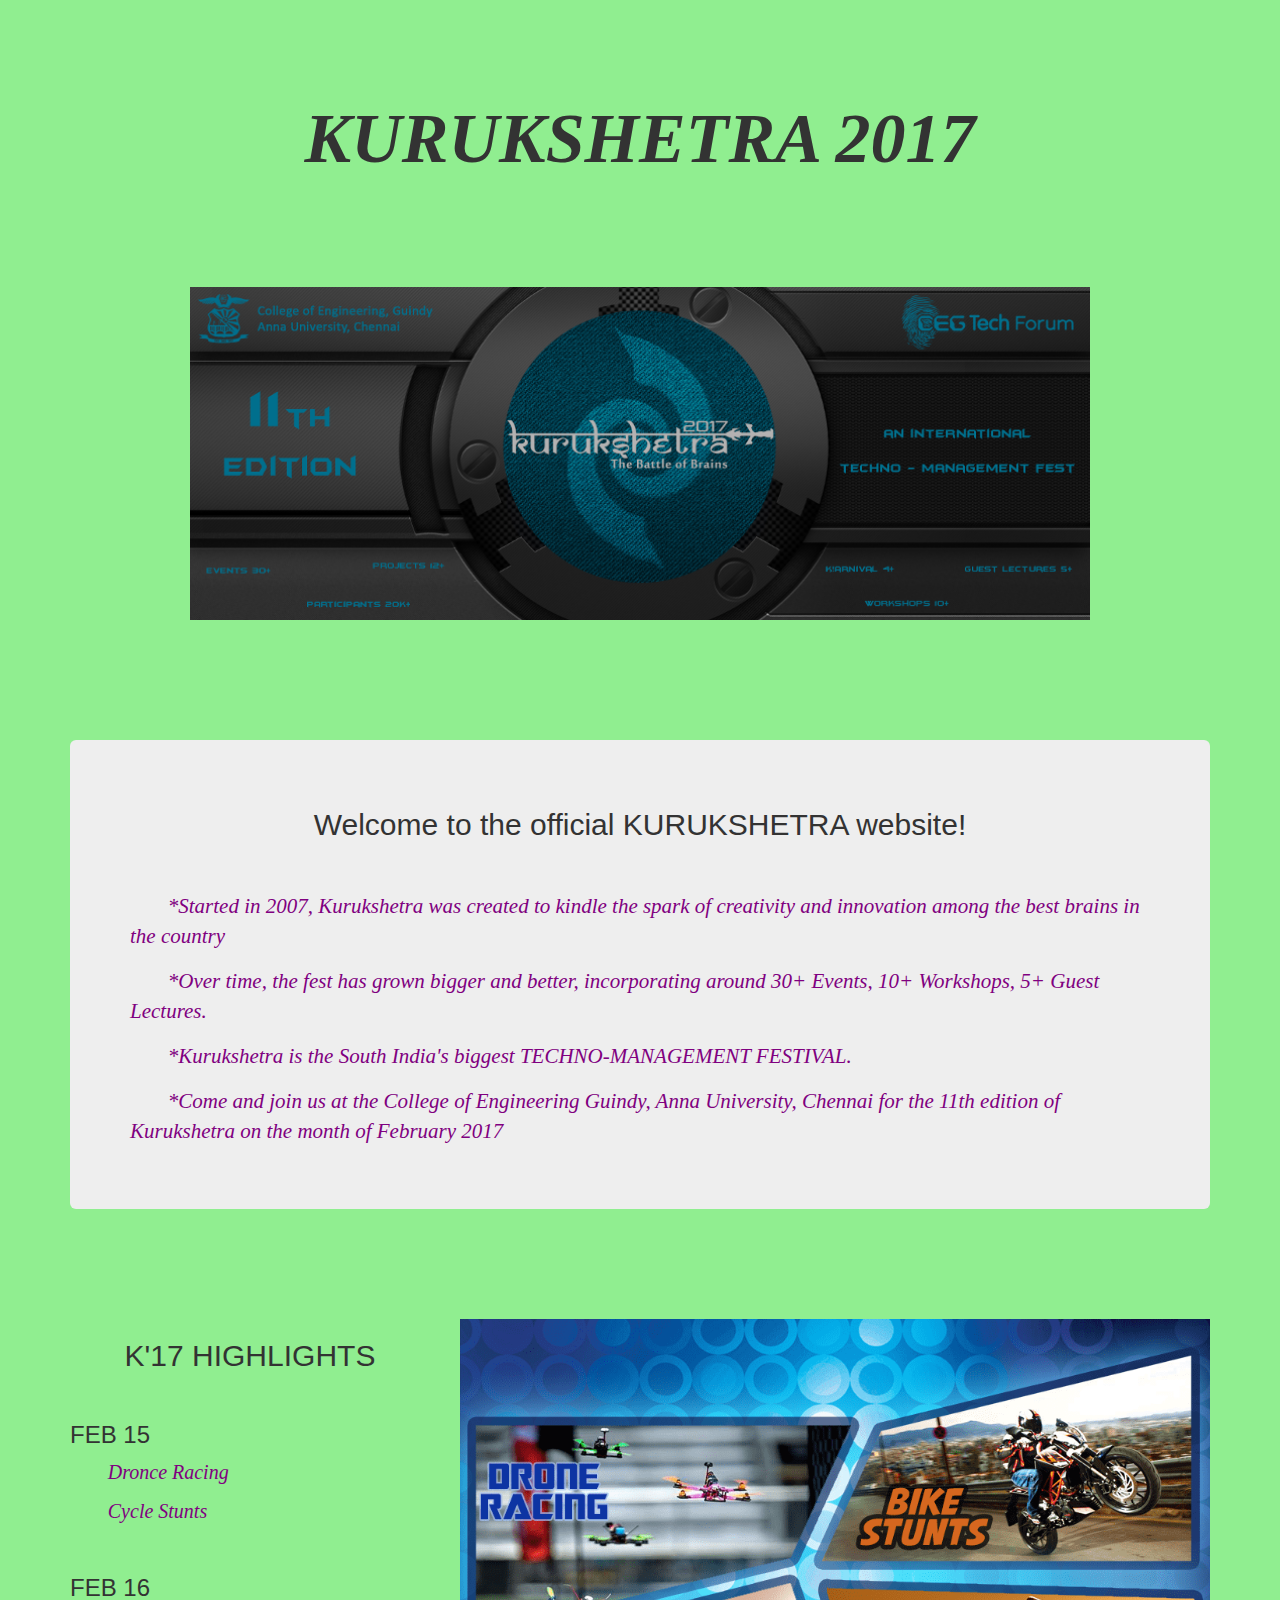
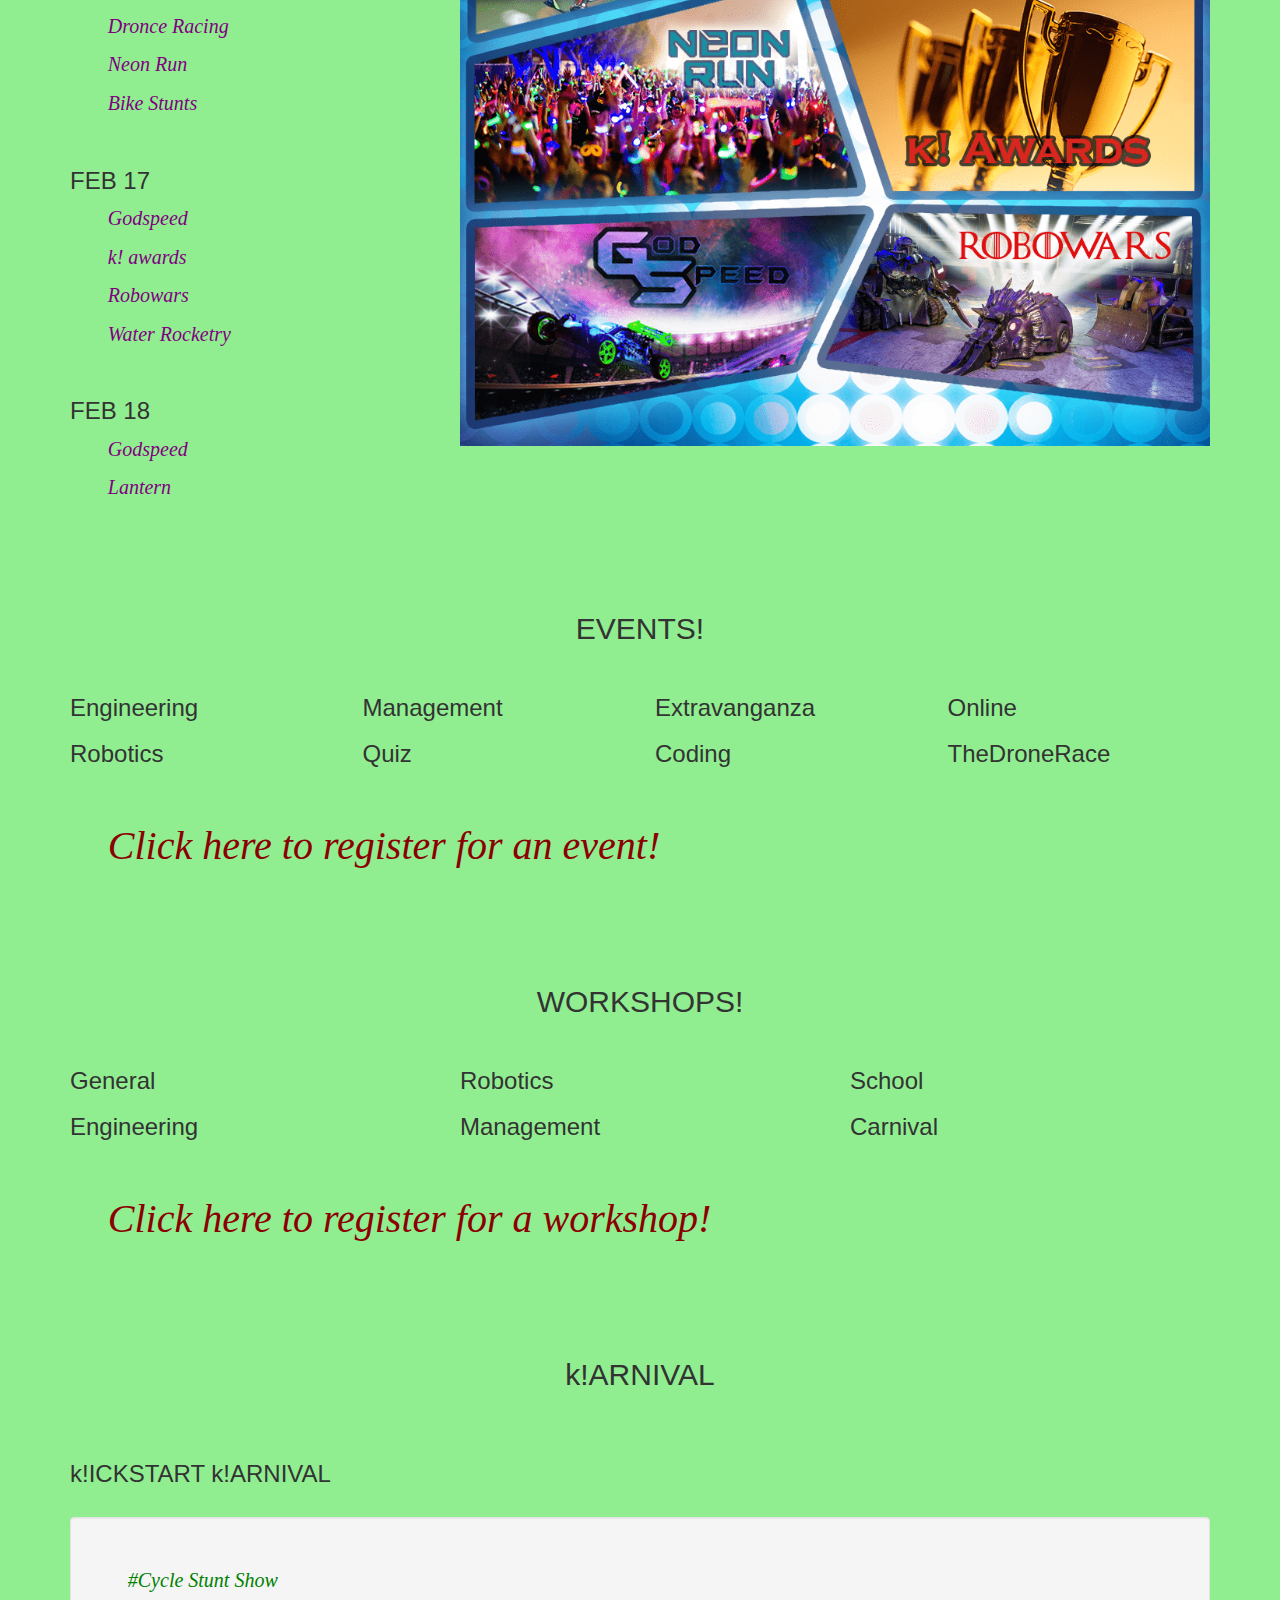
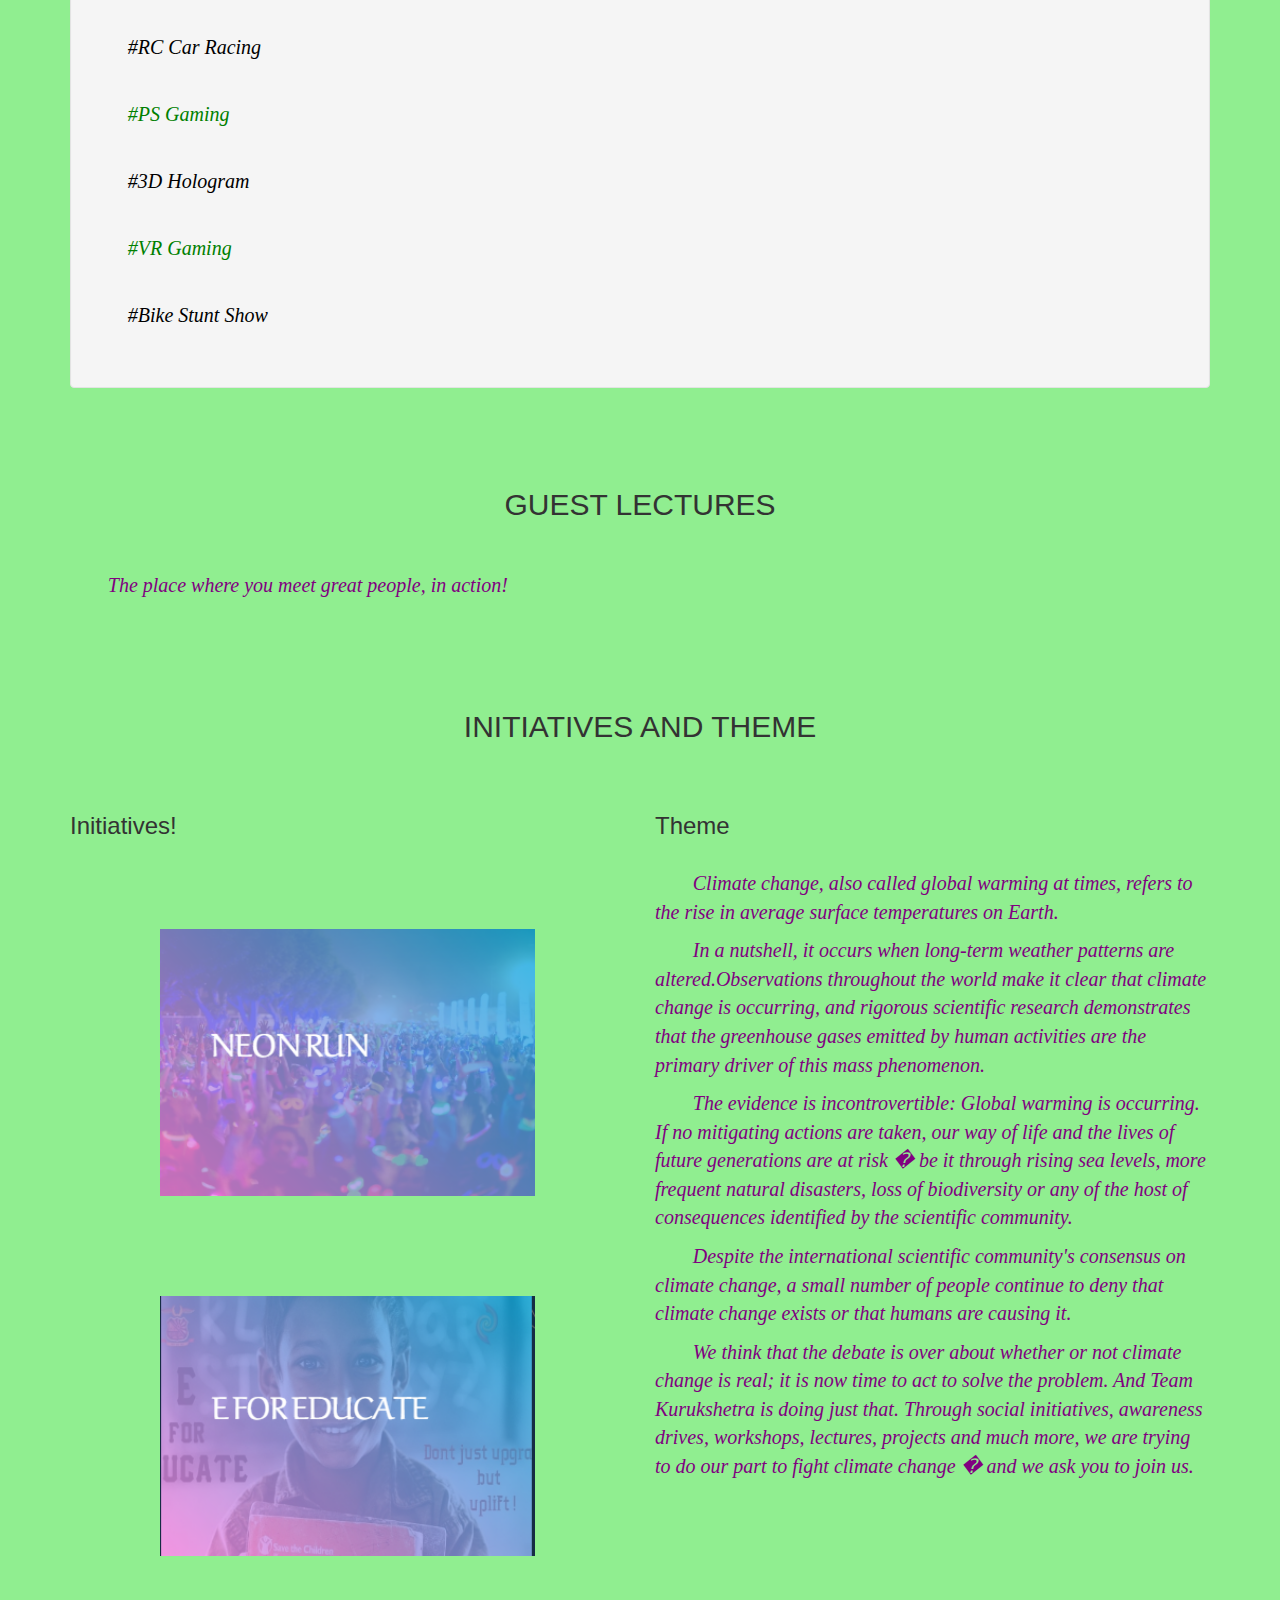
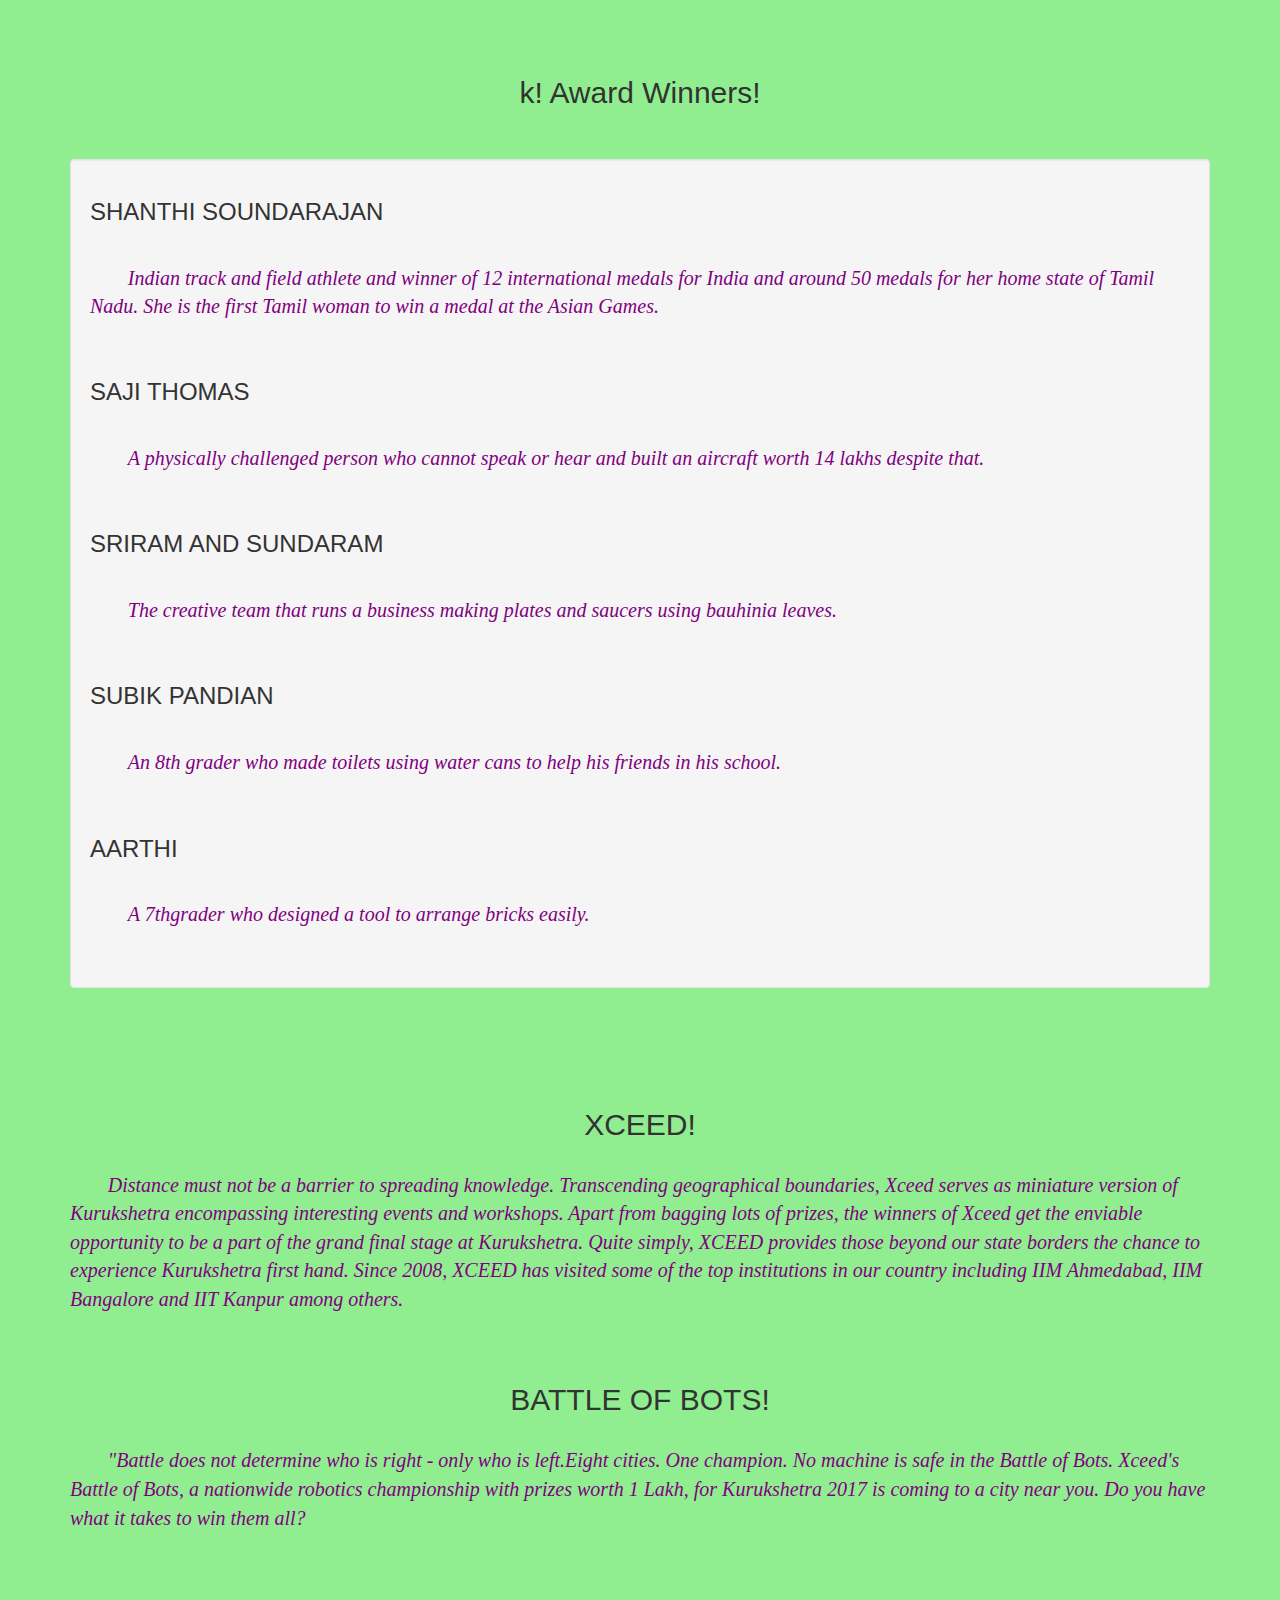
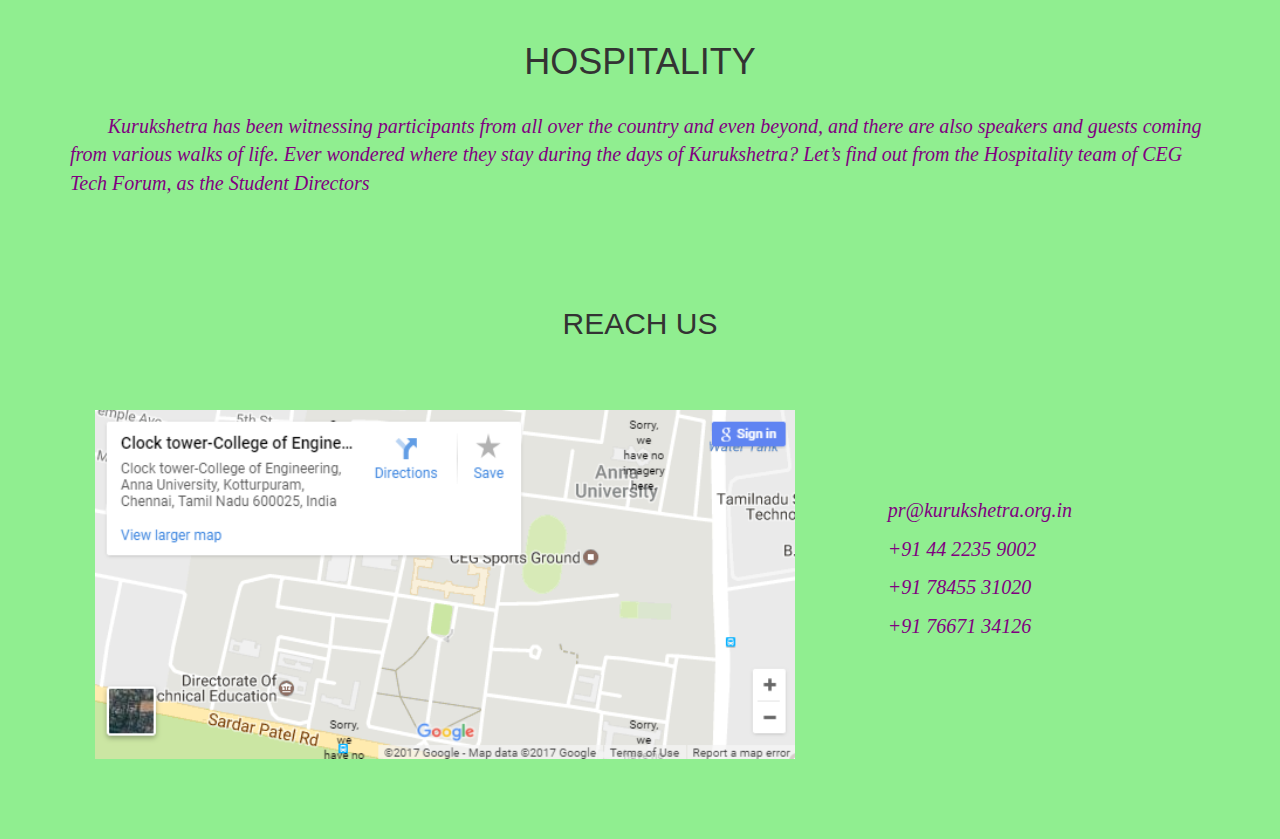
<file: index.html>
<!DOCTYPE html>
<html>
  <head>
    <link href="css/bootstrap.css" rel="stylesheet" type="text/css">
    <link href="css/styles.css" rel="stylesheet" type="text/css">
    <script src="js/jquery-3.2.1.js"></script>
    <script src="js/scripts.js"></script>
    <title>Kurukshetra'17</title>
  </head>
  <body>
    <div class="container">
      <br><br><br><br>
      <h1 class="style">KURUKSHETRA 2017</h1>
      <br><br><br><br><br>
      <img src="img/klogo.png" alt="k! logo">
      <br><br><br><br><br><br>
      <div class="jumbotron">
        <h2>Welcome to the official KURUKSHETRA website!</h2><br><br>
        <p>*Started in 2007, Kurukshetra was created to kindle the spark of creativity and innovation among the best brains in the country</p>
        <p>*Over time, the fest has grown bigger and better, incorporating around 30+ Events, 10+ Workshops, 5+ Guest Lectures.</p>
        <p>*Kurukshetra is the South India's biggest TECHNO-MANAGEMENT FESTIVAL.</p>
        <p>*Come and join us at the College of Engineering Guindy, Anna University, Chennai for the 11th edition of Kurukshetra on the month of February 2017</p>
      </div>
      <br><br><br><br>

      <div class="row">
        <div class="col-md-4">
          <h2>K'17 HIGHLIGHTS</h2><br>
          <h3>FEB 15</h3>
          <div class="f15">
            <p>Dronce Racing</p>
            <p>Cycle Stunts</p>
          </div><br>
          <h3>FEB 16</h3>
          <div class="f16">
            <p>Dronce Racing</p>
            <p>Neon Run</p>
            <p>Bike Stunts</p>
          </div><br>
          <h3>FEB 17</h3>
          <div class="f17">
            <p>Godspeed</p>
            <p>k! awards</p>
            <p>Robowars</p>
            <p>Water Rocketry</p>
          </div><br>
          <h3>FEB 18</h3>
          <div class="f18">
            <p>Godspeed</p>
            <p>Lantern</p>
          </div>
        </div>

        <div class="col-md-8">
          <img class="img2" src="img/k.png" alt="highlights of k'17">
        </div>
      </div>
      <br>
      <br>
      <br>
      <br>

      <h2>EVENTS!</h2><br>
      <div class="row">
        <div class="col-md-3">
          <h3>Engineering</h3>
          <h3>Robotics</h3>
        </div>
        <div class="col-md-3">
          <h3>Management</h3>
          <h3>Quiz</h3>
        </div>
        <div class="col-md-3">
          <h3>Extravanganza</h3>
          <h3>Coding</h3>
        </div>
        <div class="col-md-3">
          <h3>Online</h3>
          <h3>TheDroneRace</h3>
        </div>
      </div>
      <br><br>
      <p><a href="events.html">Click here to register for an event!</a></p>
      <br>
      <br>
      <br>
      <br>

      <h2>WORKSHOPS!</h2><br>
      <div class="row">
        <div class="col-md-4">
          <h3>General</h3>
          <h3>Engineering</h3>
        </div>
        <div class="col-md-4">
          <h3>Robotics</h3>
          <h3>Management</h3>
        </div>
        <div class="col-md-4">
          <h3>School</h3>
          <h3>Carnival</h3>
        </div>
      </div>
      <br><br>
      <p><a href="workshops.html">Click here to register for a workshop!</a></p>
      <br>
      <br>
      <br>
      <br>

      <h2>k!ARNIVAL</h2>
      <br><br>
      <h3>k!ICKSTART k!ARNIVAL</h3>
      <br>
      <div class="well"><br>
        <div class="cs-hide">
          <p><span class="click1"> #Cycle Stunt Show </span></p>
        </div>
        <div class="cs-show">
          <p><span class="click1"> #Cycle Stunt Show </span></p>
          <p>Motorcycle stunt riding, often referred to as stunting, is a motorcycle sport characterized by stunts involving acrobatic maneuvering of the motorcycle and sometimes the rider. Common maneuvers in stunt riding include wheelies, stoppies, and burnouts.</p>
        </div>
        <br>

        <div class="rc-hide">
          <p><span class="click2"> #RC Car Racing </span></p>
        </div>
        <div class="rc-show">
          <p><span class="click2"> #RC Car Racing </span></p>
          <p>Radio controlled (or R/C) cars are battery/gas-powered model cars or trucks that can be controlled from a distance using a specialized transmitter or remote. The term "R/C" has been used to mean both "remote controlled" and "radio controlled", where "remote controlled" includes vehicles that are connected to their controller by a wire, but common use of "R/C" today usually refers to vehicles controlled by a radio-frequency link. This article focuses on radio-controlled vehicles only.</p>
        </div>
        <br>

        <div class="ps-hide">
          <p><span class="click3"> #PS Gaming </span></p>
        </div>
        <div class="ps-show">
          <p><span class="click3"> #PS Gaming </span></p>
          <p>PlayStation is a gaming brand that consists of four home video game consoles, as well as a media center, an online service, a line of controllers, two handhelds and a phone, as well as multiple magazines.</p>
        </div>
        <br>

        <div class="ho-hide">
          <p><span class="click4"> #3D Hologram </span></p>
        </div>
        <div class="ho-show">
          <p><span class="click4"> #3D Hologram </span></p>
          <p>a hologram is a photographic recording of a light field, rather than of an image formed by a lens, and it is used to display a fully three-dimensional image of the holographed subject, which is seen without the aid of special glasses or other intermediate optics.</p>
        </div>
        <br>

        <div class="vr-hide">
          <p><span class="click5"> #VR Gaming </span></p>
        </div>
        <div class="vr-show">
          <p><span class="click5"> #VR Gaming </span></p>
          <p>Virtual reality (VR) typically refers to computer technologies that use virtual reality headsets, sometimes in combination with physical spaces or multi-projected environments, to generate realistic images, sounds and other sensations that simulates a user's physical presence in a virtual or imaginary environment.</p>
        </div>
        <br>


        <div class="bs-hide">
          <p><span class="click6"> #Bike Stunt Show </span></p>
        </div>
        <div class="bs-show">
          <p><span class="click6"> #Bike Stunt Show </span></p>
          <p>A basic wheelie is the lifting of the front of the motorcycle off the ground by means of either power or use of clutching.The "circle" is a wheelie performed traveling entirely within a circle, which is very difficult to do</p>
        </div>
        <br>

      </div>
      <br>
      <br>
      <br>

      <h2>GUEST LECTURES</h2>
      <br><br>
      <p>The place where you meet great people, in action!</p>
      <br><br>
      <br><br>

      <h2>INITIATIVES AND THEME</h2>
      <br><br>
      <div class="row">
        <div class="col-md-6">
          <h3>Initiatives!</h3>
          <br><br><br><br>
          <img src="img/neon.png" class="img1" alt="neon run">
          <br><br><br><br><br>
          <img src="img/e.png" class="img1" alt="e for educate">
          <br>
        </div>

        <div class="col-md-6">
          <h3>Theme</h3>
          <br>
          <p>Climate change, also called global warming at times, refers to the rise in average surface temperatures on Earth.</p>
          <p>In a nutshell, it occurs when long-term weather patterns are altered.Observations throughout the world make it clear that climate change is occurring, and rigorous scientific research demonstrates that the greenhouse gases emitted by human activities are the primary driver of this mass phenomenon.</p>
          <p>The evidence is incontrovertible: Global warming is occurring. If no mitigating actions are taken, our way of life and the lives of future generations are at risk � be it through rising sea levels, more frequent natural disasters, loss of biodiversity or any of the host of consequences identified by the scientific community.</p>
          <p>Despite the international scientific community's consensus on climate change, a small number of people continue to deny that climate change exists or that humans are causing it. </p>
          <p>We think that the debate is over about whether or not climate change is real; it is now time to act to solve the problem. And Team Kurukshetra is doing just that. Through social initiatives, awareness drives, workshops, lectures, projects and much more, we are trying to do our part to fight climate change � and we ask you to join us.</p>
       </div>
     </div>
     <br><br>
     <br><br>

     <h2>k! Award Winners!</h2><br><br>
     <div class="well">
       <h3>SHANTHI SOUNDARAJAN</h3><br>
       <p>Indian track and field athlete and winner of 12 international medals for India and around 50 medals for her home state of Tamil Nadu. She is the first Tamil woman to win a medal at the Asian Games.</p><br>
       <h3>SAJI THOMAS</h3><br>
       <p>A physically challenged person who cannot speak or hear and built an aircraft worth 14 lakhs despite that.</p><br>
       <h3>SRIRAM AND SUNDARAM</h3><br>
       <p>The creative team that runs a business making plates and saucers using bauhinia leaves.</p><br>
       <h3>SUBIK PANDIAN</h3><br>
       <p>An 8th grader who made toilets using water cans to help his friends in his school.</p><br>
       <h3>AARTHI</h3><br>
       <p>A 7thgrader who designed a tool to arrange bricks easily.</p><br>
     </div>
     <br>
     <br>
     <br>
     <br>

     <h2>XCEED!</h2><br>
     <p>Distance must not be a barrier to spreading knowledge. Transcending geographical boundaries, Xceed serves as miniature version of Kurukshetra encompassing interesting events and workshops. Apart from bagging lots of prizes, the winners of Xceed get the enviable opportunity to be a part of the grand final stage at Kurukshetra. Quite simply, XCEED provides those beyond our state borders the chance to experience Kurukshetra first hand. Since 2008, XCEED has visited some of the top institutions in our country including IIM Ahmedabad, IIM Bangalore and IIT Kanpur among others.</p>
     <br><br>
     <h2>BATTLE OF BOTS!</h2><br>
     <p>"Battle does not determine who is right - only who is left.Eight cities. One champion. No machine is safe in the Battle of Bots. Xceed's Battle of Bots, a nationwide robotics championship with prizes worth 1 Lakh, for Kurukshetra 2017 is coming to a city near you. Do you have what it takes to win them all? </p>
     <br><br>
     <br><br>

     <h1>HOSPITALITY</h1><br>
     <p>Kurukshetra has been witnessing participants from all over the country and even beyond, and there are also speakers and guests coming from various walks of life. Ever wondered where they stay during the days of Kurukshetra? Let’s find out from the Hospitality team of CEG Tech Forum, as the Student Directors</p>
     <br><br>
     <br><br>

     <h2>REACH US</h2><br><br><br>
     <div class="row">
       <div class="col-md-8">
         <img class="img3" src="img/reach.png" alt="location">
       </div>
       <div class="col-md-4">
         <div class="contact">
           <br><br><br>
           <p>pr@kurukshetra.org.in</p>
           <p>+91 44 2235 9002</p>
           <p>+91 78455 31020</p>
           <p>+91 76671 34126</p>
         </div>
       </div>
     </div>
     <br><br><br><br>
</file>
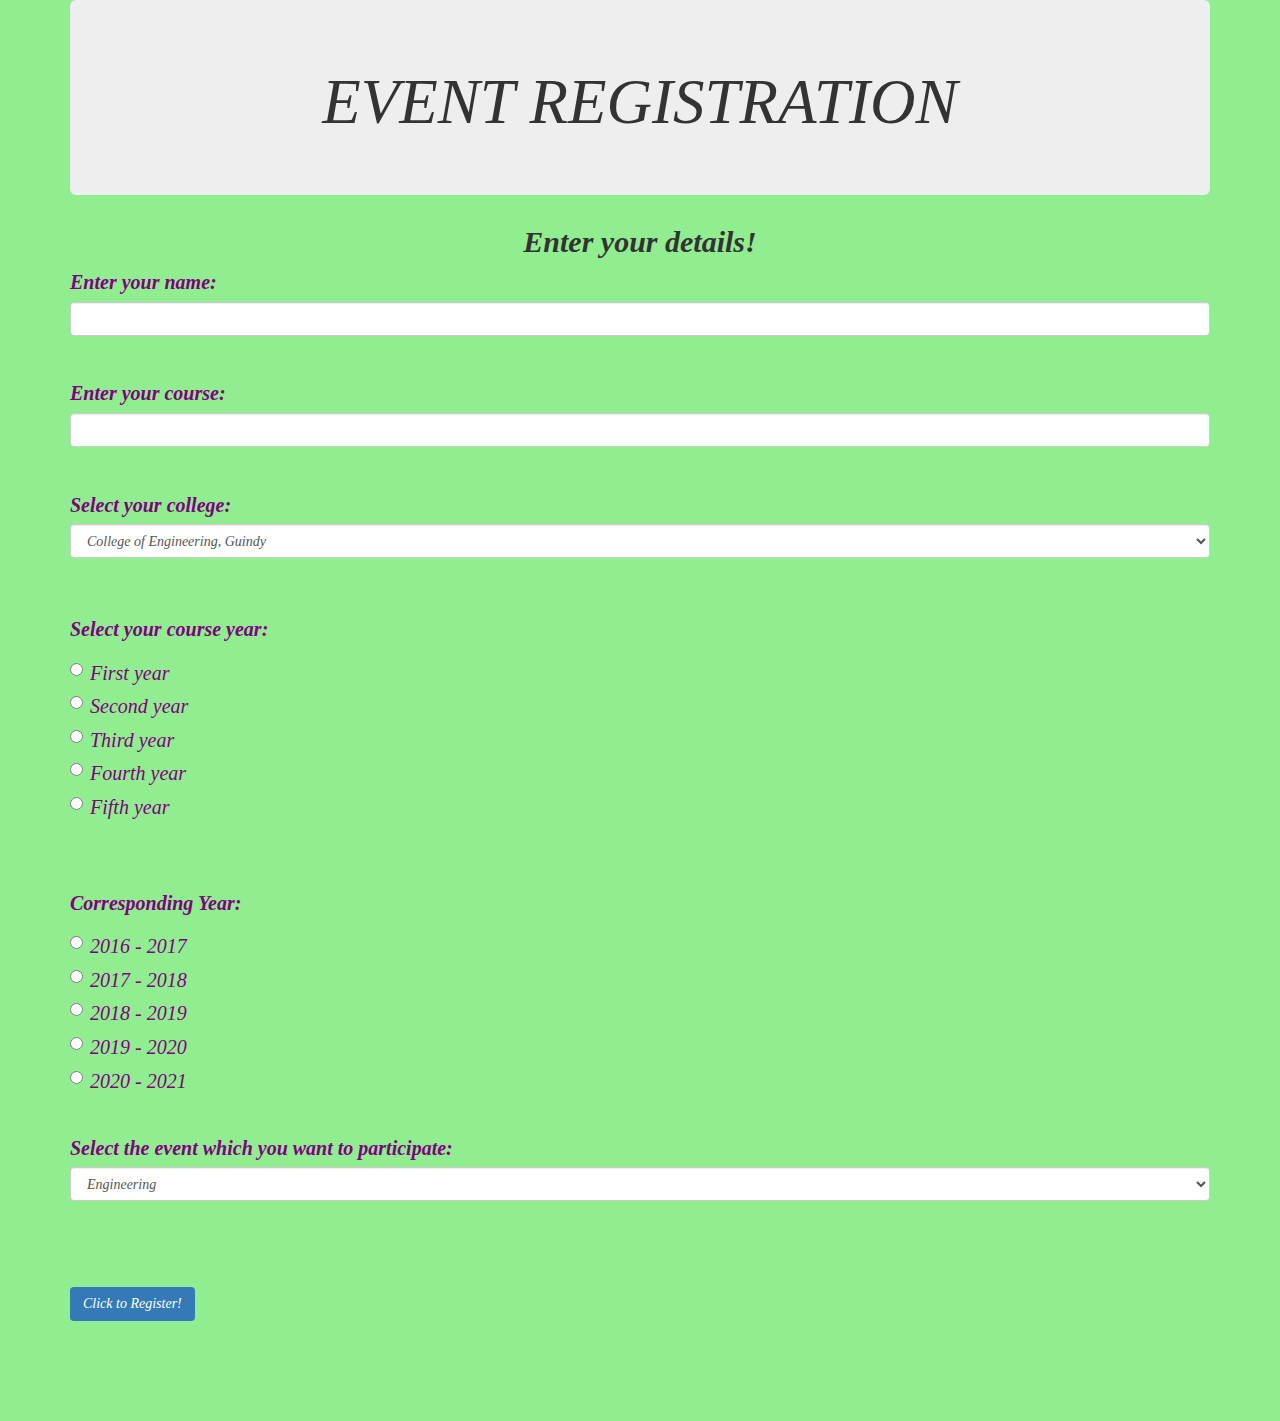
<file: events.html>
<!DOCTYPE html>
<html>
  <head>
    <link href="css/bootstrap.css" rel="stylesheet" type="text/css">
    <link href="css/styles1.css" rel="stylesheet" type="text/css">
    <script src="js/jquery-3.2.1.js"></script>
    <script src="js/scripts1.js"></script>
    <title>Event Registration</title>
  </head>
  <body>
    <div class="container">
      <div class="jumbotron">
        <h1>EVENT REGISTRATION</h1>
      </div>
      <h2><strong>Enter your details!</strong></h2>
        <div>
          <form id="formOne">

            <div class="form-group">
              <label for="name">Enter your name:</label>
              <input type="name" class="form-control" id="name">
            </div><br>

            <div class="form-group">
              <label for="name">Enter your course:</label>
              <input type="name" class="form-control" id="course">
            </div><br>

            <label for="college">Select your college:</label>
            <select class="form-control" id="college">
              <option value="ceg">College of Engineering, Guindy</option>
              <option value="act">Azhagappa College of Technology</option>
              <option value="sap">School of Architecture and Planning</option>
              <option value="others">Others</option>
            </select>
            <br><br>

            <label for="year">Select your course year:</label>
            <div class="radio">
              <label>
              <input type="radio" name="year" value="first">
               First year
              </label>
            </div>
            <div class="radio">
              <label>
              <input type="radio" name="year" value="second">
               Second year
              </label>
            </div>
            <div class="radio">
              <label>
              <input type="radio" name="year" value="third">
               Third year
              </label>
            </div>
            <div class="radio">
              <label>
              <input type="radio" name="year" value="fourth">
               Fourth year
              </label>
            </div>
            <div class="radio">
              <label>
              <input type="radio" name="year" value="fifth">
               Fifth year
              </label>
            </div>

            <br><br>
            <label for="cyear">Corresponding Year:</label>
            <div class="radio">
              <label>
              <input type="radio" name="interval" value="2016 - 2017">
               2016 - 2017
              </label>
            </div>
            <div class="radio">
              <label>
              <input type="radio" name="interval" value="2017 - 2018">
               2017 - 2018
              </label>
            </div>
            <div class="radio">
              <label>
              <input type="radio" name="interval" value="2018 - 2019">
               2018 - 2019
              </label>
            </div>
            <div class="radio">
              <label>
              <input type="radio" name="interval" value="2019 - 2020">
               2019 - 2020
              </label>
            </div>
            <div class="radio">
              <label>
              <input type="radio" name="interval" value="2020 - 2021">
               2020 - 2021
              </label>
            </div><br>

            <label for="college">Select the event which you want to participate:</label>
            <select class="form-control" id="event">
              <option value="Engineering">Engineering</option>
              <option value="Robotics">Robotics</option>
              <option value="Management">Management</option>
              <option value="Quiz">Quiz</option>
              <option value="Extravanganza">Extravanganza</option>
              <option value="Coding">Coding</option>
              <option value="Online">Online</option>
              <option value="TheDroneRace">TheDroneRace</option>
            </select>
            <br><br><br>

            <button type=submit class="btn bg-primary">Click to Register!</button>
          </form>
        </div><br><br>

        <div class="price">
          <h4>The registration amount for this event is: <span id="result"></span></h4><br><br>
          <p>YOUR NAME           :<span class="name1"></span></p>
          <p>YOUR COURSE         :<span class="course1"></span></p>
          <p>YOUR COLLEGE        :<span class="college1"></span></p>
          <p>COURSE YEAR         :<span class="year1"></span></p>
          <p>CORRESPONDING YEAR  :<span class="interval1"></span></p>
          <p>PARTICIPATING EVENT :<span class="events"></span></p>
        </div>
        <br><br><br>

    </div>
  </body>
</html>
</file>
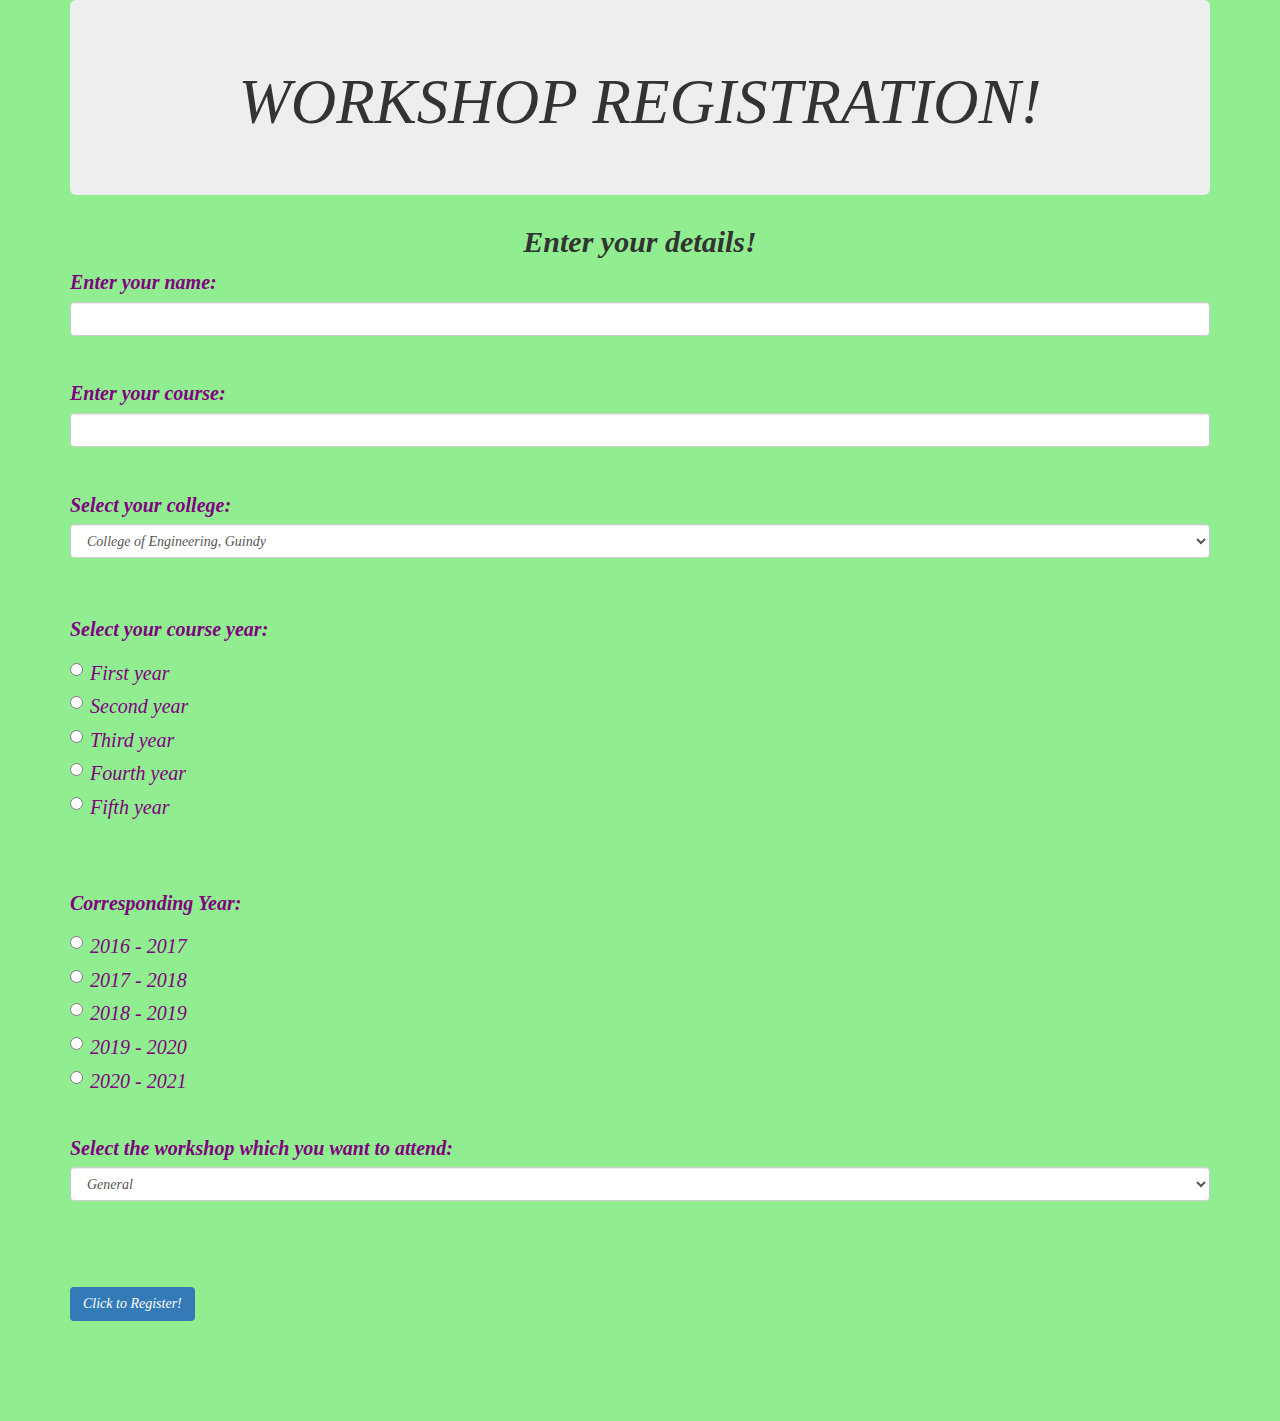
<file: workshops.html>
<!DOCTYPE html>
<html>
  <head>
    <link href="css/bootstrap.css" rel="stylesheet" type="text/css">
    <link href="css/styles2.css" rel="stylesheet" type="text/css">
    <script src="js/jquery-3.2.1.js"></script>
    <script src="js/scripts2.js"></script>
    <title>Workshop Registration</title>
  </head>
  <body>
    <div class="container">
      <div class="jumbotron">
        <h1>WORKSHOP REGISTRATION!</h1>
      </div>
      <h2><strong>Enter your details!</strong></h2>
        <div>
          <form id="formOne">

            <div class="form-group">
              <label for="name">Enter your name:</label>
              <input type="name" class="form-control" id="name">
            </div><br>

            <div class="form-group">
              <label for="name">Enter your course:</label>
              <input type="name" class="form-control" id="course">
            </div><br>

            <label for="college">Select your college:</label>
            <select class="form-control" id="college">
              <option value="ceg">College of Engineering, Guindy</option>
              <option value="act">Azhagappa College of Technology</option>
              <option value="sap">School of Architecture and Planning</option>
              <option value="others">Others</option>
            </select>
            <br><br>

            <label for="year">Select your course year:</label>
            <div class="radio">
              <label>
              <input type="radio" name="year" value="first">
               First year
              </label>
            </div>
            <div class="radio">
              <label>
              <input type="radio" name="year" value="second">
               Second year
              </label>
            </div>
            <div class="radio">
              <label>
              <input type="radio" name="year" value="third">
               Third year
              </label>
            </div>
            <div class="radio">
              <label>
              <input type="radio" name="year" value="fourth">
               Fourth year
              </label>
            </div>
            <div class="radio">
              <label>
              <input type="radio" name="year" value="fifth">
               Fifth year
              </label>
            </div>

            <br><br>
            <label for="cyear">Corresponding Year:</label>
            <div class="radio">
              <label>
              <input type="radio" name="interval" value="2016 - 2017">
               2016 - 2017
              </label>
            </div>
            <div class="radio">
              <label>
              <input type="radio" name="interval" value="2017 - 2018">
               2017 - 2018
              </label>
            </div>
            <div class="radio">
              <label>
              <input type="radio" name="interval" value="2018 - 2019">
               2018 - 2019
              </label>
            </div>
            <div class="radio">
              <label>
              <input type="radio" name="interval" value="2019 - 2020">
               2019 - 2020
              </label>
            </div>
            <div class="radio">
              <label>
              <input type="radio" name="interval" value="2020 - 2021">
               2020 - 2021
              </label>
            </div><br>

            <label for="college">Select the workshop which you want to attend:</label>
            <select class="form-control" id="event">
              <option value="General">General</option>
              <option value="Engineering">Engineering</option>
              <option value="Robotics">Robotics</option>
              <option value="Management">Management</option>
              <option value="School">School</option>
              <option value="Carnival">Carnival</option>
            </select>
            <br><br><br>

            <button type=submit class="btn bg-primary">Click to Register!</button>
          </form>
        </div><br><br>

        <div class="price">
          <h4>The registration amount for this event is: <span id="result"></span></h4><br><br>
          <p>YOUR NAME           :<span class="name1"></span></p>
          <p>YOUR COURSE         :<span class="course1"></span></p>
          <p>YOUR COLLEGE        :<span class="college1"></span></p>
          <p>COURSE YEAR         :<span class="year1"></span></p>
          <p>CORRESPONDING YEAR  :<span class="interval1"></span></p>
          <p>ATTENDING WORKSHOP  :<span class="events"></span></p>
        </div>
        <br><br><br>

    </div>
  </body>
</html>
</file>
<file: css/styles.css>
img {
  width: 900px;
  margin: auto;
  display: block;
}

.img2 {
  width: 750px;
}

.f15, .f16, .f17, .f18, {
  text-indent: 1cm;
}

.style {
  font-size: 70px;
  font-style: italic;
  font-family: cursive;
  font-weight: bolder;
}

.img1 {
  width: 375px;
}

.contact {
  text-indent: 2cm;
  font-size: 20px;
  font-style: bold;
}

.img3 {
  width: 700px;
}

h1 {
  text-align: center;
}

body {
  background-color: lightgreen;
}

p {
  color: purple;
  font-size: 20px;
  font-style: italic;
  font-family: cursive;
  text-indent: 1cm;
}

h2 {
  text-align: center;
}

.well {
  font-size: 20px;
}

a {
  color: darkred;
  font-size: 40px;
}

.click1 {
  cursor: pointer;
  color: green;
}

.click1:hover {
  text-decoration: underline;
}

.cs-show {
  display: none;
}

.click2 {
  cursor: pointer;
  color: black;
}

.click2:hover {
  text-decoration: underline;
}

.rc-show {
  display: none;
}

.click3 {
  cursor: pointer;
  color: green;
}

.click3:hover {
  text-decoration: underline;
}

.ps-show {
  display: none;
}

.click4 {
  cursor: pointer;
  color: black;
}

.click4:hover {
  text-decoration: underline;
}

.ho-show {
  display: none;
}

.click5 {
  cursor: pointer;
  color: green;
}

.click5:hover {
  text-decoration: underline;
}

.vr-show {
  display: none;
}

.click6 {
  cursor: pointer;
  color: black;
}

.click6:hover {
  text-decoration: underline;
}

.bs-show {
  display: none;
}
</file>
<file: css/styles1.css>
.price {
  display: none;
  text-indent: 5cm;
  font-size: 40px;
}

body {
  background-color: lightgreen;
  font-style: italic;
  font-family: cursive;
}

h1 ,h2 {
  text-align: center;
  font-family: fantasy;
}

#formOne {
  color: purple;
  font-size: 20px;
}
</file>
<file: css/styles2.css>
.price {
  display: none;
  text-indent: 5cm;
  font-size: 35px;
}

body {
  background-color: lightgreen;
  font-style: italic;
  font-family: cursive;
}

h1 ,h2 {
  text-align: center;
  font-family: fantasy;
}

h4 {
  font-size: 40px;
}

#formOne {
  color: purple;
  font-size: 20px;
}
</file>
